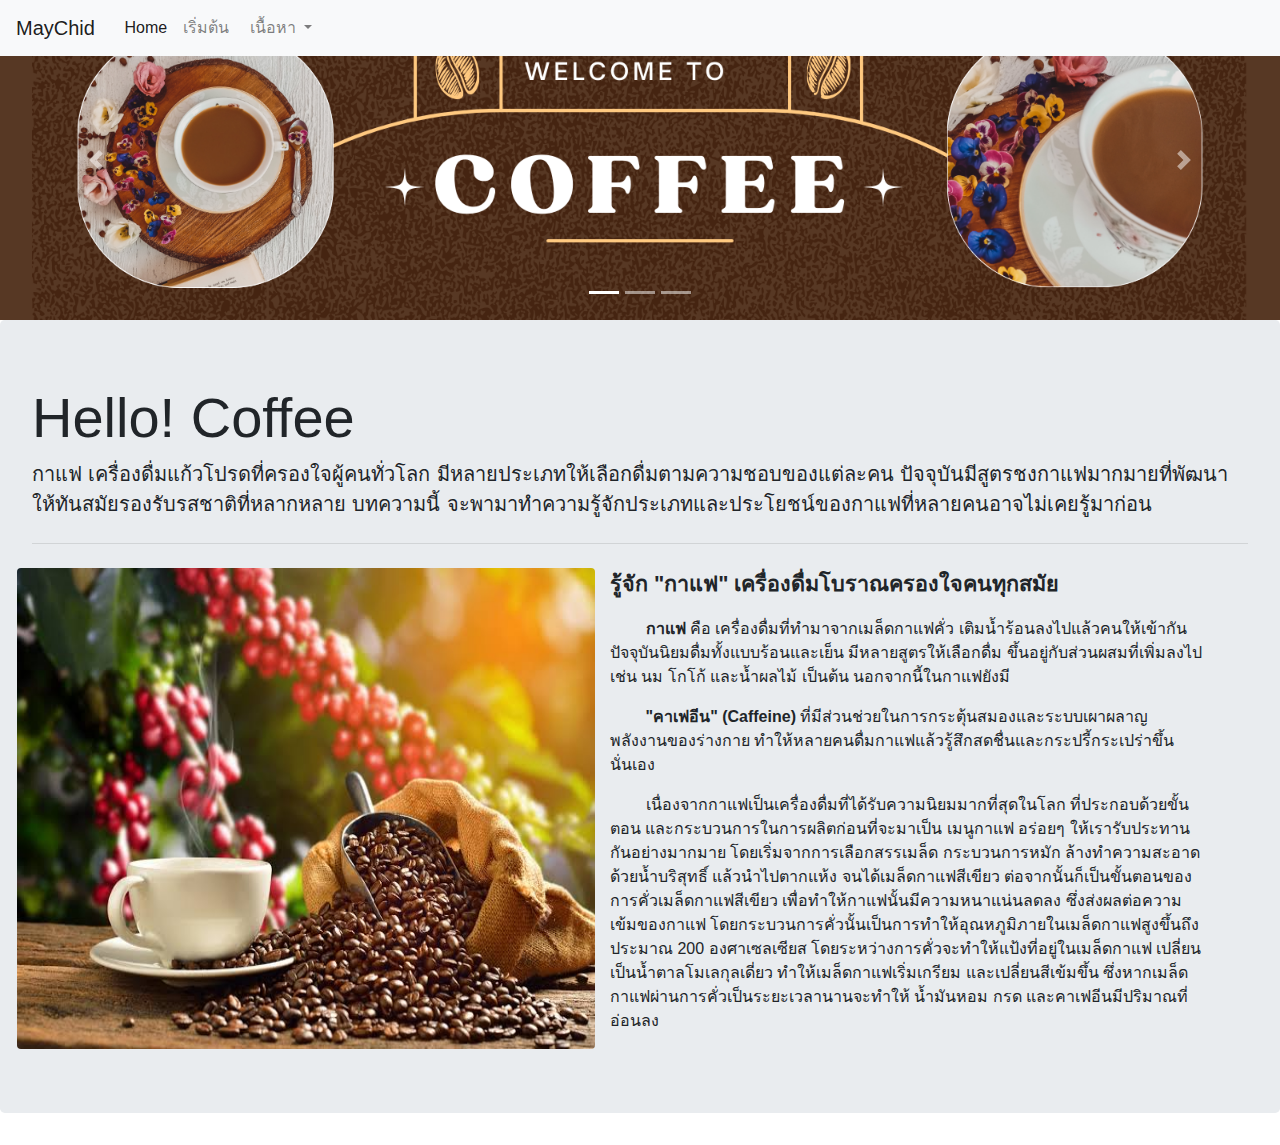
<file: index.html>
<!DOCTYPE html>
<html lang="en">
  <head>
    <meta charset="utf-8">
	<meta http-equiv="X-UA-Compatible" content="IE=edge">
	<meta name="viewport" content="width=device-width, initial-scale=1">
    <title>Untitled Document</title>
    <!-- Bootstrap -->
	<link href="css/bootstrap-4.4.1.css" rel="stylesheet">
	
  </head>
  <body>
  <div id="carouselExampleIndicators1" class="carousel slide" data-ride="carousel" style="background-color: grey">
    <ol class="carousel-indicators">
      <li data-target="#carouselExampleIndicators1" data-slide-to="0" class="active"></li>
      <li data-target="#carouselExampleIndicators1" data-slide-to="1"></li>
      <li data-target="#carouselExampleIndicators1" data-slide-to="2"></li>
    </ol>
    <div class="carousel-inner" role="listbox">
      <div class="carousel-item active"> <img class="d-block mx-auto img-fluid" src="image/111.png" alt="First slide">
        <div class="carousel-caption"> </div>
      </div>
      <div class="carousel-item">  <img class="d-block mx-auto img-fluid" src="image/222.png" alt="First slide">
        <div class="carousel-caption"> </div>
      </div>
      <div class="carousel-item">  <img class="d-block mx-auto img-fluid" src="image/333.png" alt="First slide">
        <div class="carousel-caption"> </div>
      </div>
    </div>
    <a class="carousel-control-prev" href="#carouselExampleIndicators1" role="button" data-slide="prev"> <span class="carousel-control-prev-icon" aria-hidden="true"></span> <span class="sr-only">Previous</span> </a> <a class="carousel-control-next" href="#carouselExampleIndicators1" role="button" data-slide="next"> <span class="carousel-control-next-icon" aria-hidden="true"></span> <span class="sr-only">Next</span> </a> </div>
<!-- body code goes here -->


	<!-- jQuery (necessary for Bootstrap's JavaScript plugins) --> 
	<script src="js/jquery-3.4.1.min.js"></script>

	<!-- Include all compiled plugins (below), or include individual files as needed -->
	<script src="js/popper.min.js"></script> 
	<nav class="navbar fixed-top navbar-expand-lg navbar-light bg-light"> <a class="navbar-brand" href="#">MayChid&nbsp;</a>
	  <button class="navbar-toggler" type="button" data-toggle="collapse" data-target="#navbarSupportedContent1" aria-controls="navbarSupportedContent1" aria-expanded="false" aria-label="Toggle navigation"> <span class="navbar-toggler-icon"></span> </button>
	  <div class="collapse navbar-collapse" id="navbarSupportedContent1">
	    <ul class="navbar-nav mr-auto">
	      <li class="nav-item active"> <a class="nav-link" href="index.html">Home <span class="sr-only">(current)</span></a> </li>
	      <li class="nav-item"> <a class="nav-link" href="p1.html">เริ่มต้น&nbsp;</a> </li>
	      <li class="nav-item dropdown">
		    <a class="nav-link dropdown-toggle" href="p2.html" id="navbarDropdown1" role="button" data-toggle="dropdown" aria-haspopup="true" aria-expanded="false"> เนื้อหา </a>
	        <div class="dropdown-menu" aria-labelledby="navbarDropdown1"> 
				<a class="dropdown-item" href="p3.html">ประวัติกาแฟ</a>
				<a class="dropdown-item" href="p4.html">ประเภทกาแฟ</a>
				<a class="dropdown-item" href="p5.html">การผลิตเมล็ดกาแฟ</a>
				<a class="dropdown-item" href="p6.html">ประโยชน์ของกาแฟ</a> 
	          <div class="dropdown-divider"></div>
            <a class="dropdown-item" href="#">Something else here</a> </div>
          </li>
	      <li class="nav-item"> </li>
        </ul>
</div>
  </nav>
	<script src="js/bootstrap-4.4.1.js"></script>
	<div class="jumbotron">
	  <h1 class="display-4">Hello! Coffee</h1>
	  <p class="lead">กาแฟ เครื่องดื่มแก้วโปรดที่ครองใจผู้คนทั่วโลก มีหลายประเภทให้เลือกดื่มตามความชอบของแต่ละคน ปัจจุบันมีสูตรชงกาแฟมากมายที่พัฒนาให้ทันสมัยรองรับรสชาติที่หลากหลาย บทความนี้ จะพามาทำความรู้จักประเภทและประโยชน์ของกาแฟที่หลายคนอาจไม่เคยรู้มาก่อน&nbsp;</p>
      <hr class="my-4">
      <div class="row">
        <img src="image/c2.JPG" class="rounded img-fluid" alt="Placeholder image"width="578" heiht="50">
        <div class="col-xl-6">
          <p style="font-size: large"><strong style="text-align: center; font-size: larger;"> รู้จัก "กาแฟ" เครื่องดื่มโบราณครองใจคนทุกสมัย</strong></p>
          <p>&nbsp;<strong>&nbsp; &nbsp; &nbsp; &nbsp;กาแฟ</strong> คือ เครื่องดื่มที่ทำมาจากเมล็ดกาแฟคั่ว เติมน้ำร้อนลงไปแล้วคนให้เข้ากัน ปัจจุบันนิยมดื่มทั้งแบบร้อนและเย็น มีหลายสูตรให้เลือกดื่ม ขึ้นอยู่กับส่วนผสมที่เพิ่มลงไป เช่น นม โกโก้ และน้ำผลไม้ เป็นต้น นอกจากนี้ในกาแฟยังมี</p>
          <p><strong>&nbsp; &nbsp; &nbsp; &nbsp; "คาเฟอีน" (Caffeine)</strong> ที่มีส่วนช่วยในการกระตุ้นสมองและระบบเผาผลาญพลังงานของร่างกาย ทำให้หลายคนดื่มกาแฟแล้วรู้สึกสดชื่นและกระปรี้กระเปร่าขึ้นนั่นเอง&nbsp;</p>
          <p>&nbsp; &nbsp; &nbsp; &nbsp; <span style="text-align: justify"> เนื่องจากกาแฟเป็นเครื่องดื่มที่ได้รับความนิยมมากที่สุดในโลก ที่ประกอบด้วยขั้นตอน และกระบวนการในการผลิตก่อนที่จะมาเป็น เมนูกาแฟ อร่อยๆ ให้เรารับประทานกันอย่างมากมาย โดยเริ่มจากการเลือกสรรเมล็ด กระบวนการหมัก ล้างทำความสะอาดด้วยน้ำบริสุทธิ์ แล้วนำไปตากแห้ง จนได้เมล็ดกาแฟสีเขียว ต่อจากนั้นก็เป็นขั้นตอนของการคั่วเมล็ดกาแฟสีเขียว เพื่อทำให้กาแฟนั้นมีความหนาแน่นลดลง ซึ่งส่งผลต่อความเข้มของกาแฟ โดยกระบวนการคั่วนั้นเป็นการทำให้อุณหภูมิภายในเมล็ดกาแฟสูงขึ้นถึงประมาณ 200 องศาเซลเซียส โดยระหว่างการคั่วจะทำให้แป้งที่อยู่ในเมล็ดกาแฟ เปลี่ยนเป็นน้ำตาลโมเลกุลเดี่ยว ทำให้เมล็ดกาแฟเริ่มเกรียม และเปลี่ยนสีเข้มขึ้น ซึ่งหากเมล็ดกาแฟผ่านการคั่วเป็นระยะเวลานานจะทำให้ น้ำมันหอม กรด และคาเฟอีนมีปริมาณที่อ่อนลง</span></p>
        </div>
</div>
  </div>
  </body>
</html>
</file>
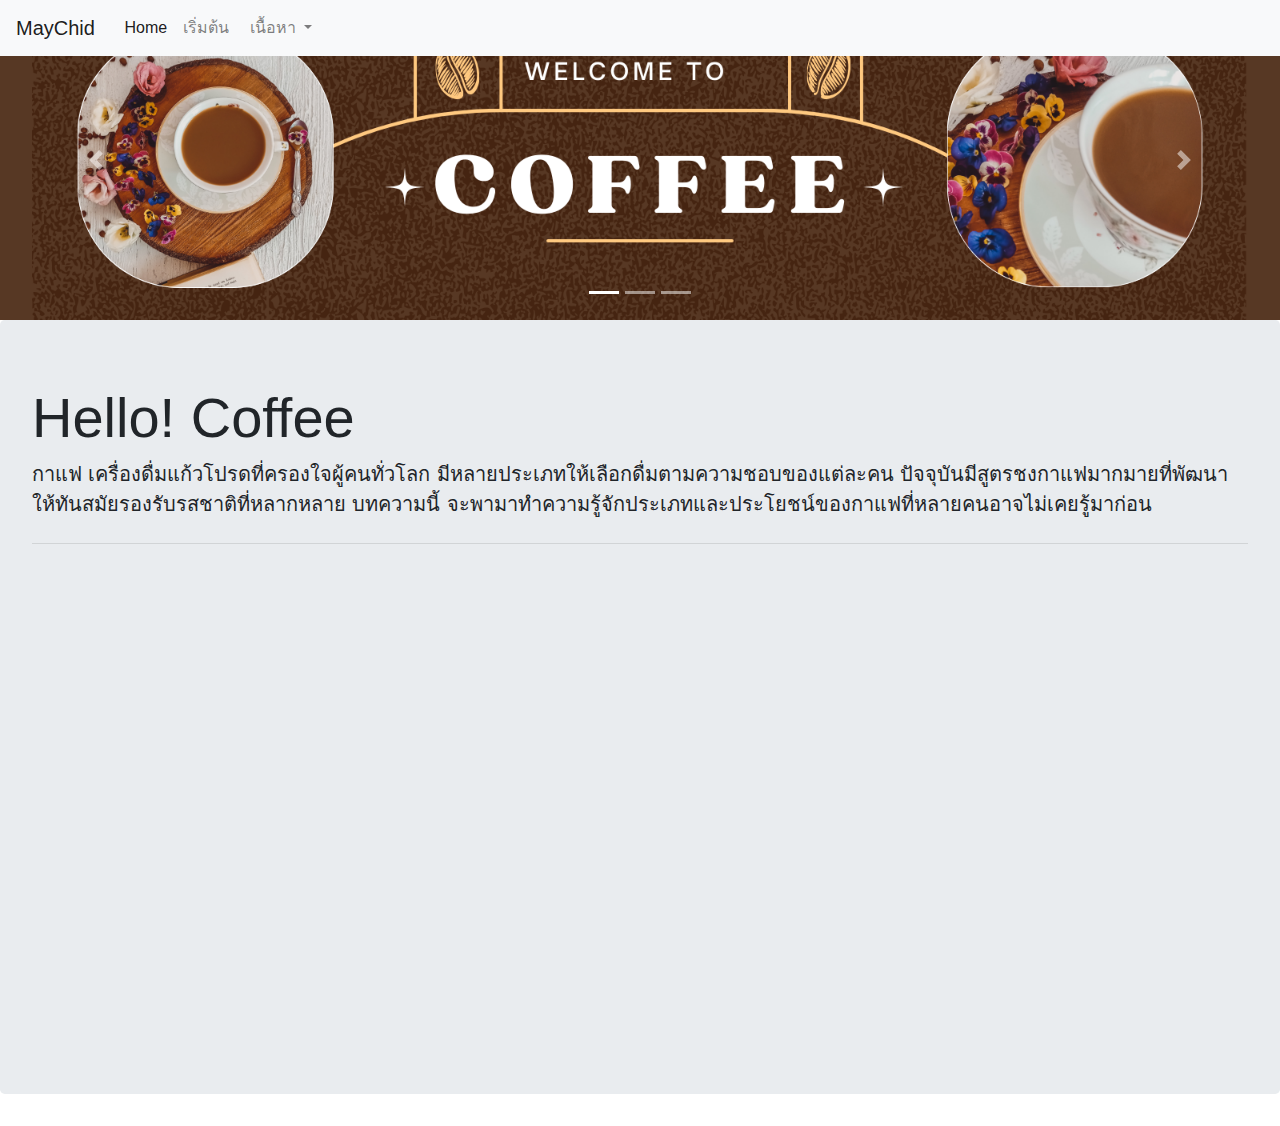
<file: p1.html>
<!DOCTYPE html>
<html lang="en">
  <head>
    <meta charset="utf-8">
	<meta http-equiv="X-UA-Compatible" content="IE=edge">
	<meta name="viewport" content="width=device-width, initial-scale=1">
    <title>Untitled Document</title>
    <!-- Bootstrap -->
	<link href="css/bootstrap-4.4.1.css" rel="stylesheet">
	
  </head>
  <body>
  <div id="carouselExampleIndicators1" class="carousel slide" data-ride="carousel" style="background-color: grey">
    <ol class="carousel-indicators">
      <li data-target="#carouselExampleIndicators1" data-slide-to="0" class="active"></li>
      <li data-target="#carouselExampleIndicators1" data-slide-to="1"></li>
      <li data-target="#carouselExampleIndicators1" data-slide-to="2"></li>
    </ol>
    <div class="carousel-inner" role="listbox">
      <div class="carousel-item active"> <img class="d-block mx-auto img-fluid" src="image/111.png" alt="First slide">
        <div class="carousel-caption"> </div>
      </div>
      <div class="carousel-item">  <img class="d-block mx-auto img-fluid" src="image/222.png" alt="First slide">
        <div class="carousel-caption"> </div>
      </div>
      <div class="carousel-item">  <img class="d-block mx-auto img-fluid" src="image/333.png" alt="First slide">
        <div class="carousel-caption"> </div>
      </div>
    </div>
    <a class="carousel-control-prev" href="#carouselExampleIndicators1" role="button" data-slide="prev"> <span class="carousel-control-prev-icon" aria-hidden="true"></span> <span class="sr-only">Previous</span> </a> <a class="carousel-control-next" href="#carouselExampleIndicators1" role="button" data-slide="next"> <span class="carousel-control-next-icon" aria-hidden="true"></span> <span class="sr-only">Next</span> </a> </div>
<!-- body code goes here -->


	<!-- jQuery (necessary for Bootstrap's JavaScript plugins) --> 
	<script src="js/jquery-3.4.1.min.js"></script>

	<!-- Include all compiled plugins (below), or include individual files as needed -->
	<script src="js/popper.min.js"></script> 
	<nav class="navbar fixed-top navbar-expand-lg navbar-light bg-light"> <a class="navbar-brand" href="#">MayChid&nbsp;</a>
	  <button class="navbar-toggler" type="button" data-toggle="collapse" data-target="#navbarSupportedContent1" aria-controls="navbarSupportedContent1" aria-expanded="false" aria-label="Toggle navigation"> <span class="navbar-toggler-icon"></span> </button>
	  <div class="collapse navbar-collapse" id="navbarSupportedContent1">
	    <ul class="navbar-nav mr-auto">
	      <li class="nav-item active"> <a class="nav-link" href="index.html">Home <span class="sr-only">(current)</span></a> </li>
	      <li class="nav-item"> <a class="nav-link" href="p1.html">เริ่มต้น&nbsp;</a> </li>
	      <li class="nav-item dropdown">
		    <a class="nav-link dropdown-toggle" href="p2.html" id="navbarDropdown1" role="button" data-toggle="dropdown" aria-haspopup="true" aria-expanded="false"> เนื้อหา </a>
	        <div class="dropdown-menu" aria-labelledby="navbarDropdown1"> 
				<a class="dropdown-item" href="p3.html">ประวัติกาแฟ</a>
				<a class="dropdown-item" href="p4.html">ประเภทกาแฟ</a>
				<a class="dropdown-item" href="p5.html">การผลิตเมล็ดกาแฟ</a>
				<a class="dropdown-item" href="p6.html">ประโยชน์ของกาแฟ</a> 
	          <div class="dropdown-divider"></div>
            <a class="dropdown-item" href="#">Something else here</a> </div>
          </li>
	      <li class="nav-item"> </li>
        </ul>
</div>
  </nav>
	<script src="js/bootstrap-4.4.1.js"></script>
	<div class="jumbotron">
	  <h1 class="display-4">Hello! Coffee</h1>
	  <p class="lead">กาแฟ เครื่องดื่มแก้วโปรดที่ครองใจผู้คนทั่วโลก มีหลายประเภทให้เลือกดื่มตามความชอบของแต่ละคน ปัจจุบันมีสูตรชงกาแฟมากมายที่พัฒนาให้ทันสมัยรองรับรสชาติที่หลากหลาย บทความนี้ จะพามาทำความรู้จักประเภทและประโยชน์ของกาแฟที่หลายคนอาจไม่เคยรู้มาก่อน&nbsp;</p>
      <hr class="my-4">
      <div class="row">
<div class="col-xl-6">
      <div class="embed-responsive embed-responsive-16by9">
        <iframe class="embed-responsive-item" <iframe width="560" height="315" src="https://www.youtube.com/embed/64lFtpijmzg?si=lqc2eSuRq90Nq_kW" title="YouTube video player" frameborder="0" allow="accelerometer; autoplay; clipboard-write; encrypted-media; gyroscope; picture-in-picture; web-share" allowfullscreen></iframe>
      </div>
      <p style="font-size: large"><strong style="text-align: center; font-size: larger;"> &nbsp;</strong></p>
      <p>&nbsp;</p>
<p>&nbsp; &nbsp; &nbsp; &nbsp; <span style="text-align: justify"></span></p>
        </div>
</div>
  </div>
</body>
</html>
</file>
